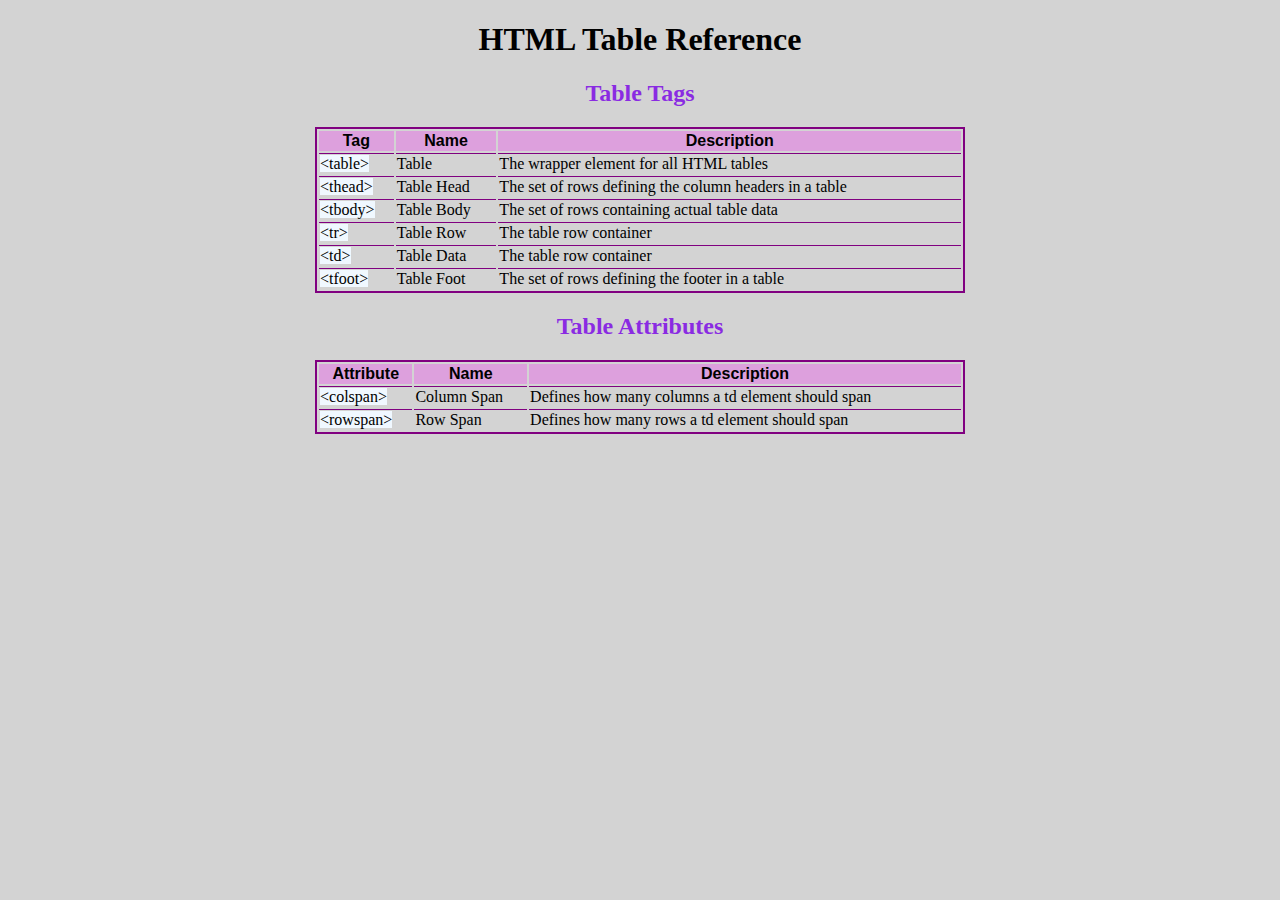
<file: Notes Project/index.html>
<!DOCTYPE html>
<html lang="en">
<head>
    <meta charset="UTF-8">
    <meta http-equiv="X-UA-Compatible" content="IE=edge">
    <meta name="viewport" content="width=device-width, initial-scale=1.0">
    <title>My Cheat Sheet: HTML Table Reference</title>
    <link rel="stylesheet" href="./Resources/style.css">
</head>
<body>
    <header>
        <h1>HTML Table Reference</h1>
        <h2>Table Tags</h2>
    </header>
    <table>
      <thead>
        <tr>
            <th>Tag</th>
            <th>Name</th>
            <th>Description</th>
        </tr>
      </thead>
      <tbody>
        <tr>
            <td><span class="tag">&lt;table&gt;</span></td>
            <td>Table</td>
            <td>The wrapper element for all HTML tables</td>
        </tr>
        <tr>
            <td><span class="tag">&lt;thead&gt;</span></td>
            <td>Table Head</td>
            <td>The set of rows defining the column headers in a table</td>
        </tr>
        <tr>
            <td><span class="tag">&lt;tbody&gt;</span></td>
            <td>Table Body</td>
            <td>The set of rows containing actual table data</td>
        </tr>
        <tr>
            <td><span class="tag">&lt;tr&gt;</span></td>
            <td>Table Row</td>
            <td>The table row container</td>
        </tr>
        <tr>
            <td><span class="tag">&lt;td&gt;</span></td>
            <td>Table Data</td>
            <td>The table row container</td>
        </tr>
        <tr>
            <td><span class="tag">&lt;tfoot&gt;</span></td>
            <td>Table Foot</td>
            <td>The set of rows defining the footer in a table</td>
        </tr>
      </tbody>
    </table>
    <h2>Table Attributes</h2>
    <table>
        <thead>
            <tr>
                <th>Attribute</th>
                <th>Name</th>
                <th>Description</th>
            </tr>
        </thead>
        <tbody>
            <tr>
                <td><span class="tag">&lt;colspan&gt;</span></td>
                <td>Column Span</td>
                <td>Defines how many columns a td element should span</td>
            </tr>
            <tr>
                <td><span class="tag">&lt;rowspan&gt;</span></td>
                <td>Row Span</td>
                <td>Defines how many rows a td element should span</td>
            </tr>
        </tbody>
    </table>
</body>
</html>
</file>
<file: Notes Project/Resources/style.css>
h1 {
    font-family: Georgia, 'Times New Roman', Times, serif;
    font: bold;
    text-align: center;
    color: black;
}

h2 {
    font-family: Georgia, 'Times New Roman', Times, serif;
    font: bold;
    text-align: center;
    color: blueviolet;
}

body {
    background-color: lightgray;
}

table {
    border: 2px solid purple;
    width: 650px;
    margin: 0 auto;
}

thead {
    font-family: Arial, Helvetica, sans-serif;
    background-color: plum;
    font: bolder;
}

td {
    border-top: 1px solid purple;
}

.tag {
    background-color: aliceblue;
}
</file>
